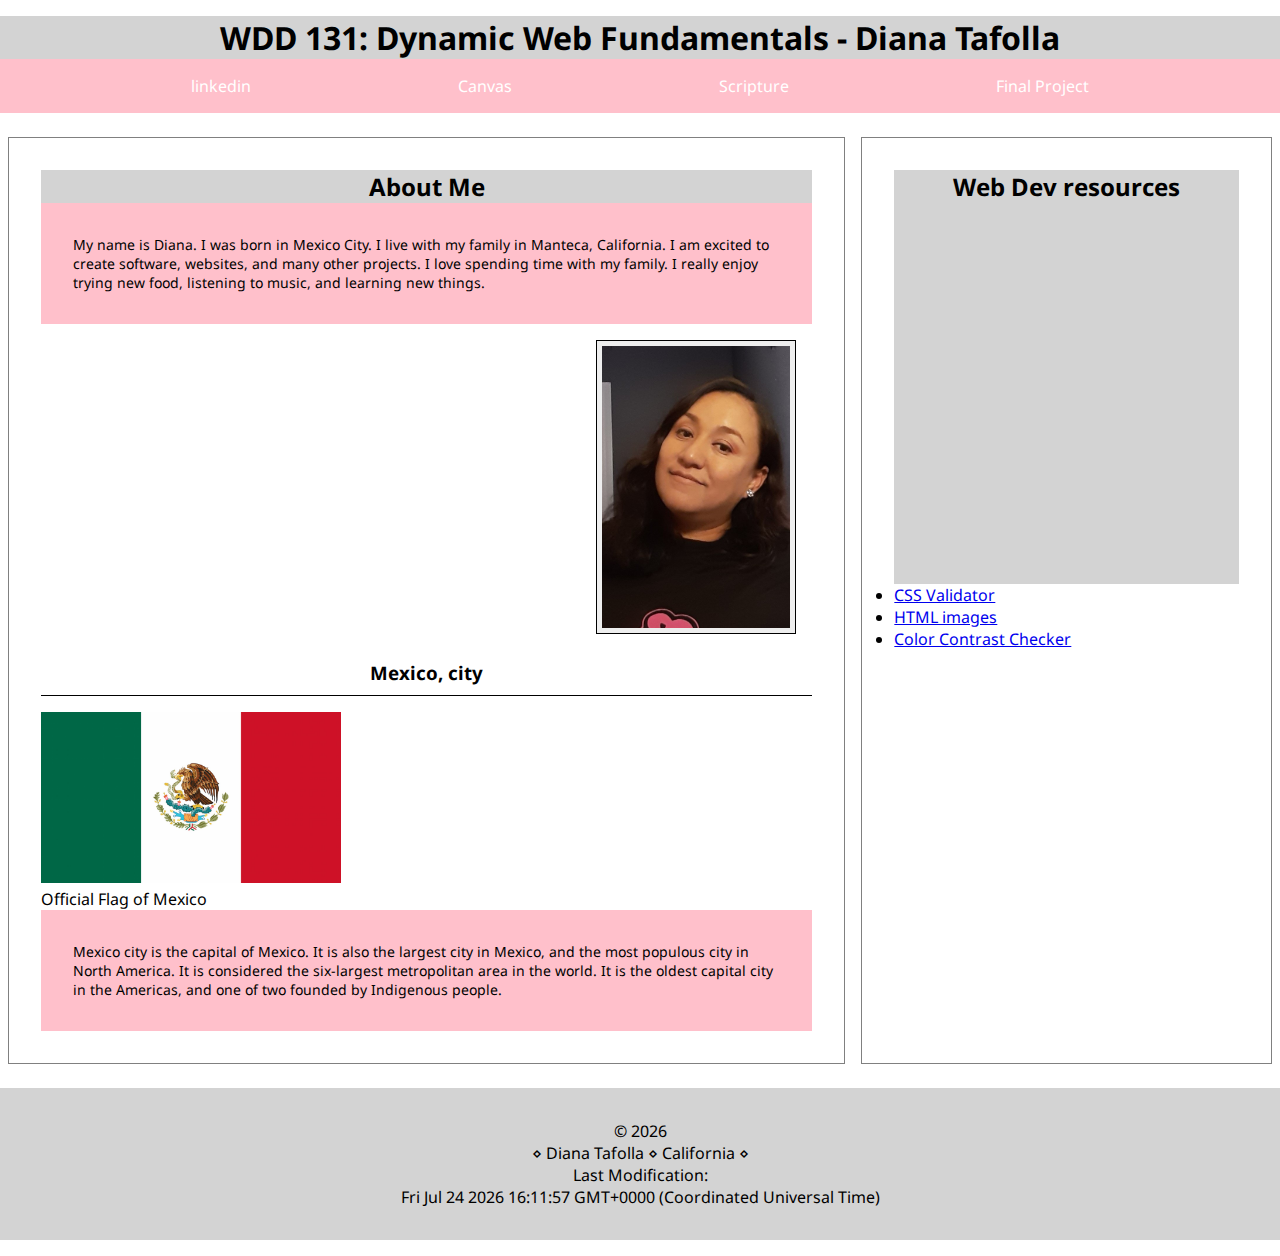
<file: index.html>
<!DOCTYPE html>
<html lang="en">
<head>
    <meta charset="UTF-8">
    <meta name="viewport" content="width=device-width, initial-scale=1.0">
    <title>WDD 131 - Dynamic Web Fundamentals - Diana Tafolla</title>
    <meta name="description" content="WDD 131 - Dynamic Web Fundamentals - Diana Tafolla - The Home Page.">
    <meta name="author" content="Diana Tafolla">
    <link rel="stylesheet" href="styles/base.css">
    <link rel="preconnect" href="https://fonts.googleapis.com">
    <link rel="preconnect" href="https://fonts.gstatic.com" crossorigin>
    <link href="https://fonts.googleapis.com/css2?family=Noto+Sans:ital,wght@0,100..900;1,100..900&family=Parkinsans&display=swap" rel="stylesheet">
    <script defer src="scripts/getdates.js" defer></script>
</head>
<body>
    <header>
        <h1>WDD 131: Dynamic Web Fundamentals - Diana Tafolla </h1>
        <nav>
            <ul class="tabs">
                <li><a href="https://linkedin.com">linkedin</a></li>
                <li><a href="https://byupw.instructure.com/">Canvas</a></li>
                <li><a href="https://www.churchofjesuschrist.org/study/scriptures/bofm/ether/2?lang=eng">Scripture</a></li>
                <li><a href="#">Final Project</a></li>
            </ul>
        </nav>
    </header>
    <main>
        <section class="card">
            <h2>About Me</h2>
            <p>My name is Diana. I was born in Mexico City. I live with my family in Manteca, California. I am excited to create software, websites, and many other projects. I love spending time with my family. I really enjoy trying new food, listening to music, and learning new things. </p>
            <div class="profile">
                <img src="images/profile.jpg" alt="Diana Tafolla" width="200">
            </div>
            <h3>Mexico, city</h3>
            <div class="flag">
                <figure>
                    <img src="images/Flag_of_Mexico.jpg" alt="Mexico Flag" width="300">
                    <figcaption>Official Flag of Mexico</figcaption>
                </figure>
            </div>
            <p>Mexico city is the capital of Mexico. It is also the largest city in Mexico, and the most populous city in North America. It is considered the six-largest metropolitan area in the world. It is the oldest capital city in the Americas, and one of two founded by Indigenous people.</p>
        </section>
        <div class="card">
            <h2>Web Dev resources</h2>
            <ul class="resources">
                <li><a href="https://jigsaw.w3.org/css-validator/">CSS Validator</a></li>
                <li><a href="https://developer.mozilla.org/en-US/docs/Learn_web_development/Core/Structuring_content/HTML_images#how_do_we_put_an_image_on_a_webpage">HTML images</a></li>
                <li><a href="https://www.siegemedia.com/contrast-ratio?ref=frontendchecklist#white-on-black">Color Contrast Checker</a></li>
            </ul>
        </div>
    </main>
    <footer>
        <p id="currentYear"></p>
        <p id="year"></p>
        <p>&diam; Diana Tafolla &diam; California &diam;</p>
        <p>Last Modification:</p>
        <p id="lastModified"></p>

    </footer>
</body>
</html>
</file>
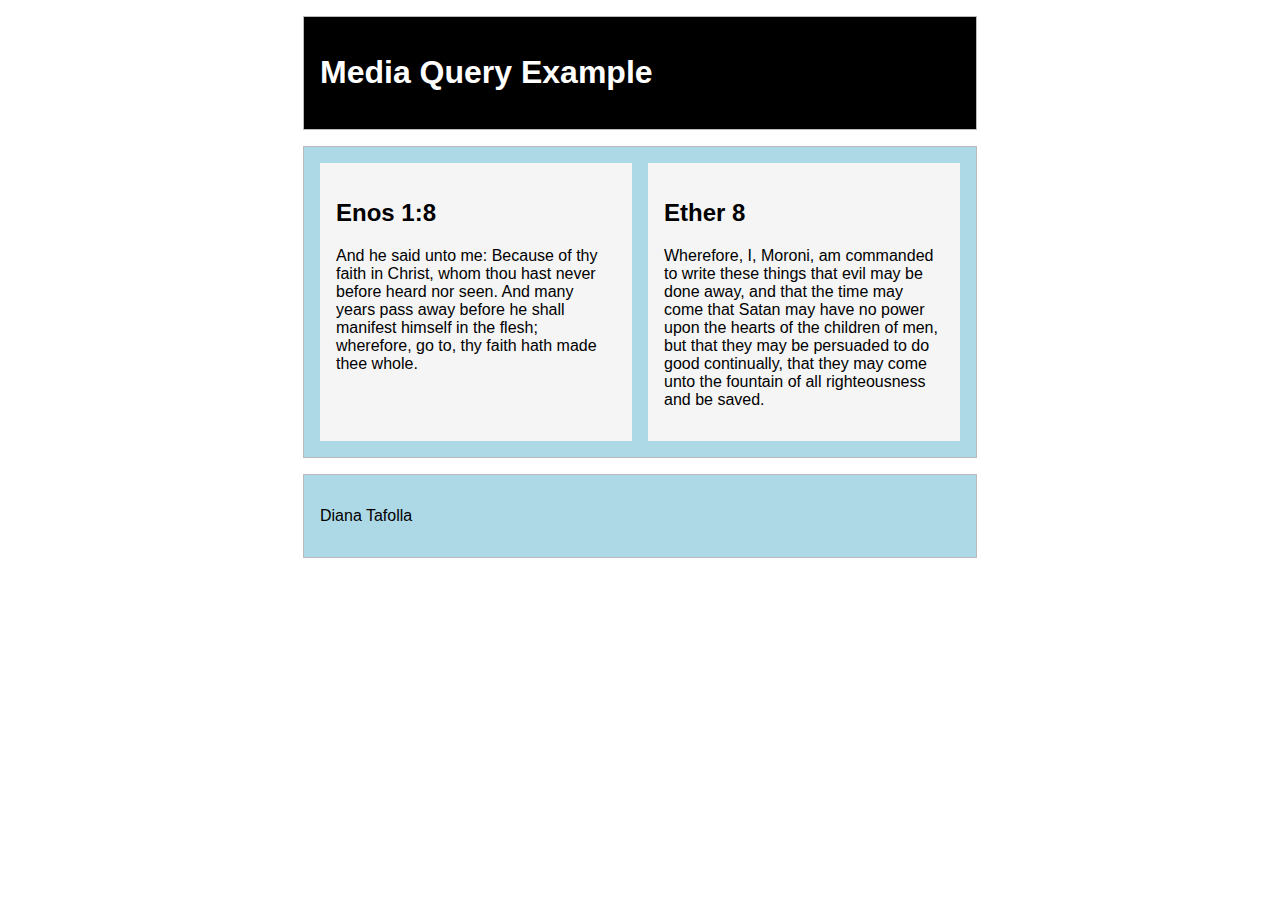
<file: week02/media-query.html>
<!DOCTYPE html>
<html lang="en">
<head>
    <meta charset="UTF-8">
    <meta name="viewport" content="width=device-width, initial-scale=1.0">
    <title>WDD 131 - Media Query Example</title>
    <meta name="description" content="Media query learning activity example page.">
    <meta name="author" content="Diana Tafolla">
    <link rel="preconnect" href="https://fonts.googleapis.com">
    <link rel="preconnect" href="https://fonts.gstatic.com" crossorigin>
    <link href="https://fonts.googleapis.com/css2?family=Noto+Sans:ital,wght@0,100..900;1,100..900&family=Parkinsans&display=swap" rel="stylesheet">
    <link rel="stylesheet" href="styles/media-query.css">
    <link rel="stylesheet" href="styles/media-query-large.css">
</head>
<body>
    <header>
        <h1>Media Query Example</h1>
    </header>
    <main>
        <section>
            <h2>Enos 1:8</h2>
            <p>And he said unto me: Because of thy faith in Christ, whom thou hast never before heard nor seen. And many years pass away before he shall manifest himself in the flesh; wherefore, go to, thy faith hath made thee whole.</p>
        </section>
        <section>
            <h2>Ether 8</h2>
            <p>Wherefore, I, Moroni, am commanded to write these things that evil may be done away, and that the time may come that Satan may have no power upon the hearts of the children of men, but that they may be persuaded to do good continually, that they may come unto the fountain of all righteousness and be saved.</p>
        </section>
    </main>
    <footer>
        <p>Diana Tafolla</p>
    </footer>
</body>
</html>
</file>
<file: styles/base.css>
:root{
    --padding: 1rem;
    --border: 1px solid;
}
*{
    margin: 0;
    padding: 0;
    box-sizing: border-box;
}
body{
    font-size: 16px;
    font-family: 'Noto Sans';
}
header, footer{
    background-color: lightgray;
    text-align: center;
    max-width: 1500px;
    margin: 1rem auto;
    justify-content: center;
    
}
header h1{
    color: black;
}
nav{
    background-color: pink;
    margin: 0 auto;
    /*max-width: 800px;*/
}
nav ul{
    list-style-type: none;
    display:flex;
    justify-content: space-evenly;
}
nav a {
    display: block;
    color: #fff;
    text-align: center;
    padding: 1rem;
    text-decoration: none;
}
nav a:hover {
    border: 1px solid #fff;
}
main{
    max-width: 1500px;
    margin: 1rem auto;
    display: grid;
    grid-template: 1fr auto/ 2fr 1fr;
}
.card {
    display: grid;
    margin: 0.5rem;
    padding: 2rem;
    border: 1px solid gray;

}
.card h2{
    background-color:lightgray;
    text-align: center;
    
}
.card h3{
    border-bottom: 1px solid;
    padding: 10px 1rem;
    text-align: center;
}
.card p{
    padding: 2rem;
    background-color: pink;
    font-size: 14px;
}
.profile img{
    float:right;
    margin: 1rem;
    border: 1px solid #000;
    padding: 5px;
    width: 200px;
    height: auto;
    background-color: #eee;
}
.flag img{
    padding: 1rem 0 0 0;
    position:relative
}
.resources a{
    display:block;
}
footer{
    padding: 2rem;
}
</file>
<file: week02/styles/media-query.css>
body{
    font-family: 'Roboto' , sans-serif;
}

header, main, footer{
    max-width: 640px;
    margin: 1rem auto;
    border: 1px solid #bbb;
    padding: 1rem;
    background-color: lightblue;
}
main{
    display:grid;
    grid-template-columns: 1fr;
    grid-gap: 1rem;
}
section{
    padding: 1rem;
    background-color: whitesmoke;
}
</file>
<file: week02/styles/media-query-large.css>
@media screen and (min-width: 500px){
    header{
        background-color: black;
        color: white;
    }
    main{
        grid-template-columns: 1fr 1fr;
    }
}
</file>
